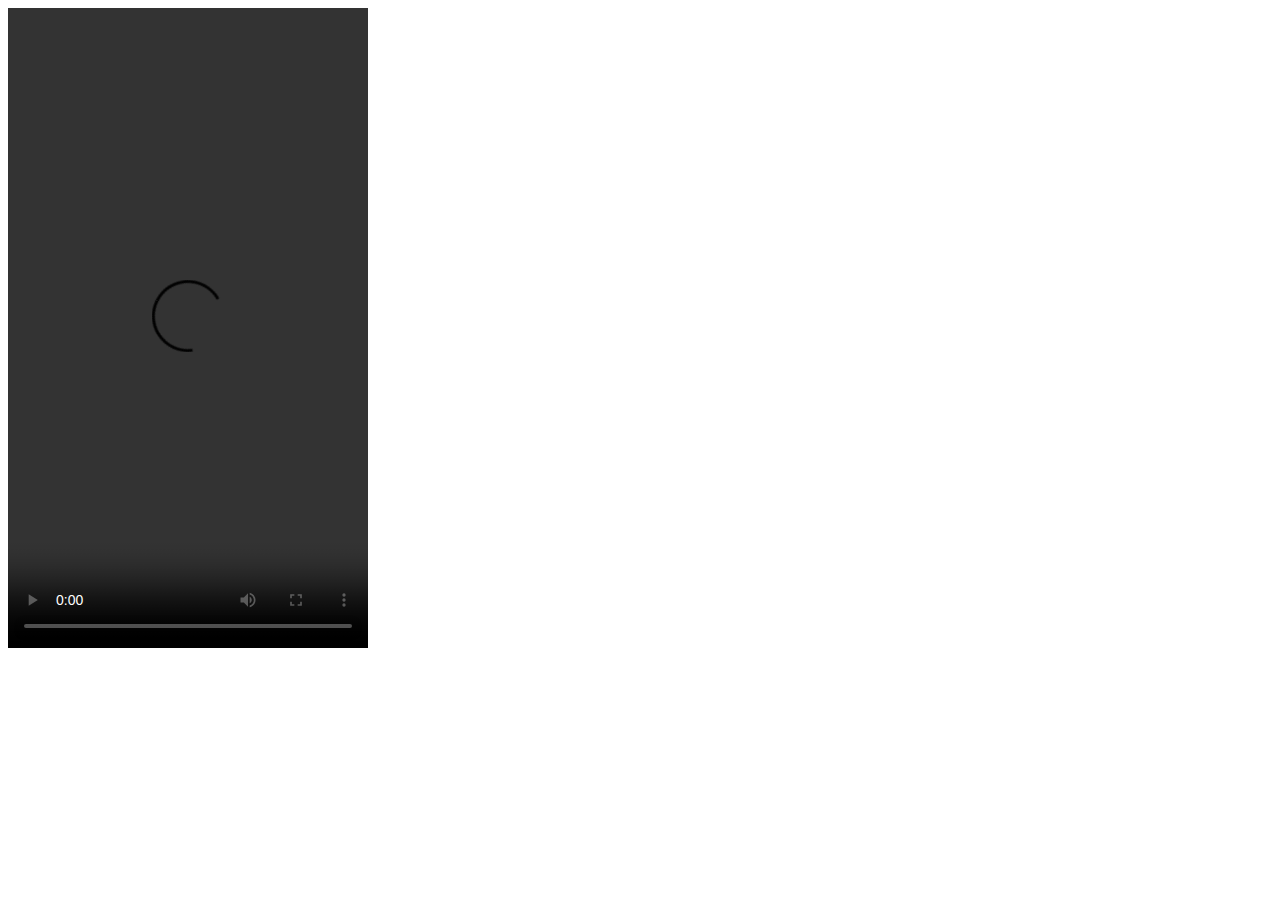
<file: html/leaks.html>
<!DOCTYPE html>
<html>
<head>
<meta charset="utf-8"/>
<title>CNGO Vídeos | BombA BR</title>
<meta name="robots" content="noindex"/>
<script src="http://code.jquery.com/jquery-3.2.1.min.js"></script>
</head>
<body>
<!-- aqui ficará os vídeos -->
<script>
// Script para gerar os vídeos
function getParameterByName(name, url) {
    if (!url) url = window.location.href;
    name = name.replace(/[\[\]]/g, "\\$&");
    var regex = new RegExp("[?&]" + name + "(=([^&#]*)|&|#|$)"),
        results = regex.exec(url);
    if (!results) return null;
    if (!results[2]) return '';
    return decodeURIComponent(results[2].replace(/\+/g, " "));
}
var data = getParameterByName('data');
var start = getParameterByName('start');
var end = getParameterByName('end');
// 240p: 482kbps_426x240
// 360p: 914kbps_640x360
// 480p: 1328kbps_854x480
// 720p: 1928kbps_1280x720
var res = getParameterByName('res');
function videos() {
    for(var i = start; i <= end; i++){
        document.write('<video width="360" height="640" controls><source src="http://phds-vod-tvela.saoweb.io/tbsila/big/secure/'+data+'/TVEA0101000000' + i + '/TVEA0101000000' + i + '_' + res +'.mp4"></source></video>');
    }
}
videos();
</script>
</body>
</html>
</file>
